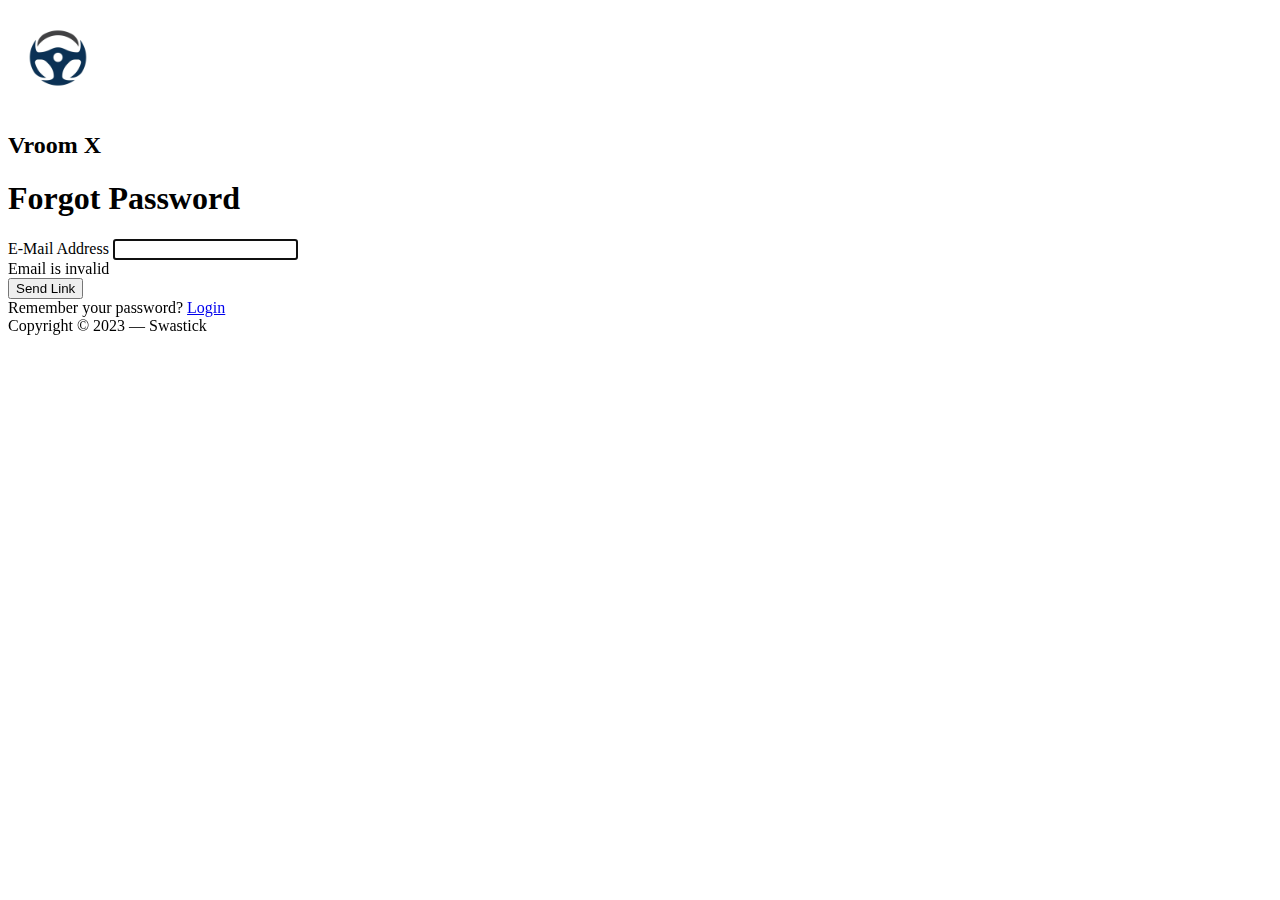
<file: forgot.html>
<!DOCTYPE html>
<html lang="en">
<head>
	<meta charset="utf-8">
	<meta name="author" content="Muhamad Nauval Azhar">
	<meta name="viewport" content="width=device-width,initial-scale=1">
	<meta name="description" content="This is a login page template based on Bootstrap 5">
	<title>Bootstrap 5 Login Page</title>
	<link href="https://cdn.jsdelivr.net/npm/bootstrap@5.0.0-beta2/dist/css/bootstrap.min.css" rel="stylesheet" integrity="sha384-BmbxuPwQa2lc/FVzBcNJ7UAyJxM6wuqIj61tLrc4wSX0szH/Ev+nYRRuWlolflfl" crossorigin="anonymous">
</head>

<body>
	<section class="h-100">
		<div class="container h-100">
			<div class="row justify-content-sm-center h-100">
				<div class="col-xxl-4 col-xl-5 col-lg-5 col-md-7 col-sm-9">
					<div class="text-center my-5">
						<img src="./assets/images/logo.png" alt="logo" width="100">
                        <h2 >Vroom X</h2>
					</div>
					<div class="card shadow-lg">
						<div class="card-body p-5">
							<h1 class="fs-4 card-title fw-bold mb-4">Forgot Password</h1>
							<form method="POST" class="needs-validation" novalidate="" autocomplete="off">
								<div class="mb-3">
									<label class="mb-2 text-muted" for="email">E-Mail Address</label>
									<input id="email" type="email" class="form-control" name="email" value="" required autofocus>
									<div class="invalid-feedback">
										Email is invalid
									</div>
								</div>

								<div class="d-flex align-items-center">
									<button type="submit" class="btn btn-primary ms-auto">
										Send Link	
									</button>
								</div>
							</form>
						</div>
						<div class="card-footer py-3 border-0">
							<div class="text-center">
								Remember your password? <a href="index.html" class="text-dark">Login</a>
							</div>
						</div>
					</div>
					<div class="text-center mt-5 text-muted">
						Copyright &copy; 2023 &mdash; Swastick 
					</div>
				</div>
			</div>
		</div>
	</section>

	<script src="login.js"></script>
</body>
</html>
</file>
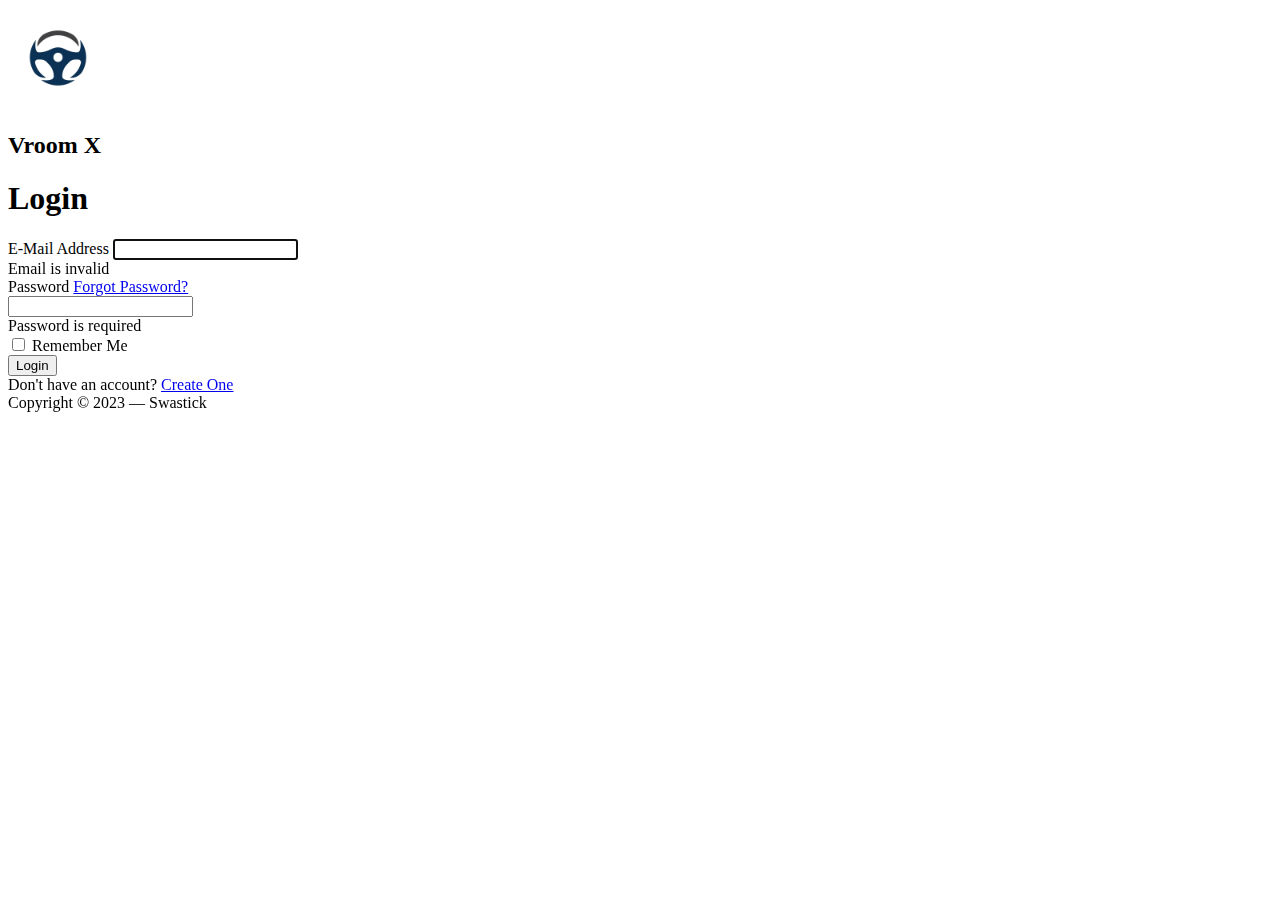
<file: login.html>
<!DOCTYPE html>
<html lang="en">
<head>
	<meta charset="utf-8">
	<meta name="author" content="Muhamad Nauval Azhar">
	<meta name="viewport" content="width=device-width,initial-scale=1">
	<meta name="description" content="This is a login page template based on Bootstrap 5">
	<title>Bootstrap 5 Login Page</title>
	<link href="https://cdn.jsdelivr.net/npm/bootstrap@5.0.0-beta2/dist/css/bootstrap.min.css" rel="stylesheet" integrity="sha384-BmbxuPwQa2lc/FVzBcNJ7UAyJxM6wuqIj61tLrc4wSX0szH/Ev+nYRRuWlolflfl" crossorigin="anonymous">
</head>

<body>
	<section class="h-100">
		<div class="container h-100">
			<div class="row justify-content-sm-center h-100">
				<div class="col-xxl-4 col-xl-5 col-lg-5 col-md-7 col-sm-9">
					<div class="text-center my-5">
						<img src="./assets/images/logo.png" alt="logo" width="100">
                        <h2 >Vroom X</h2>
					</div>
					<div class="card shadow-lg">
						<div class="card-body p-5">
							<h1 class="fs-4 card-title fw-bold mb-4">Login</h1>
							<form method="POST" class="needs-validation" novalidate="" autocomplete="off">
								<div class="mb-3">
									<label class="mb-2 text-muted" for="email">E-Mail Address</label>
									<input id="email" type="email" class="form-control" name="email" value="" required autofocus>
									<div class="invalid-feedback">
										Email is invalid
									</div>
								</div>

								<div class="mb-3">
									<div class="mb-2 w-100">
										<label class="text-muted" for="password">Password</label>
										<a href="forgot.html" class="float-end">
											Forgot Password?
										</a>
									</div>
									<input id="password" type="password" class="form-control" name="password" required>
								    <div class="invalid-feedback">
								    	Password is required
							    	</div>
								</div>

								<div class="d-flex align-items-center">
									<div class="form-check">
										<input type="checkbox" name="remember" id="remember" class="form-check-input">
										<label for="remember" class="form-check-label">Remember Me</label>
									</div>
									<button type="submit" class="btn btn-primary ms-auto">
										Login
									</button>
								</div>
							</form>
						</div>
						<div class="card-footer py-3 border-0">
							<div class="text-center">
								Don't have an account? <a href="register.html" class="text-dark">Create One</a>
							</div>
						</div>
					</div>
					<div class="text-center mt-5 text-muted">
						Copyright &copy; 2023 &mdash; Swastick 
					</div>
				</div>
			</div>
		</div>
	</section>

	<script src="login.js"></script>
</body>
</html>
</file>
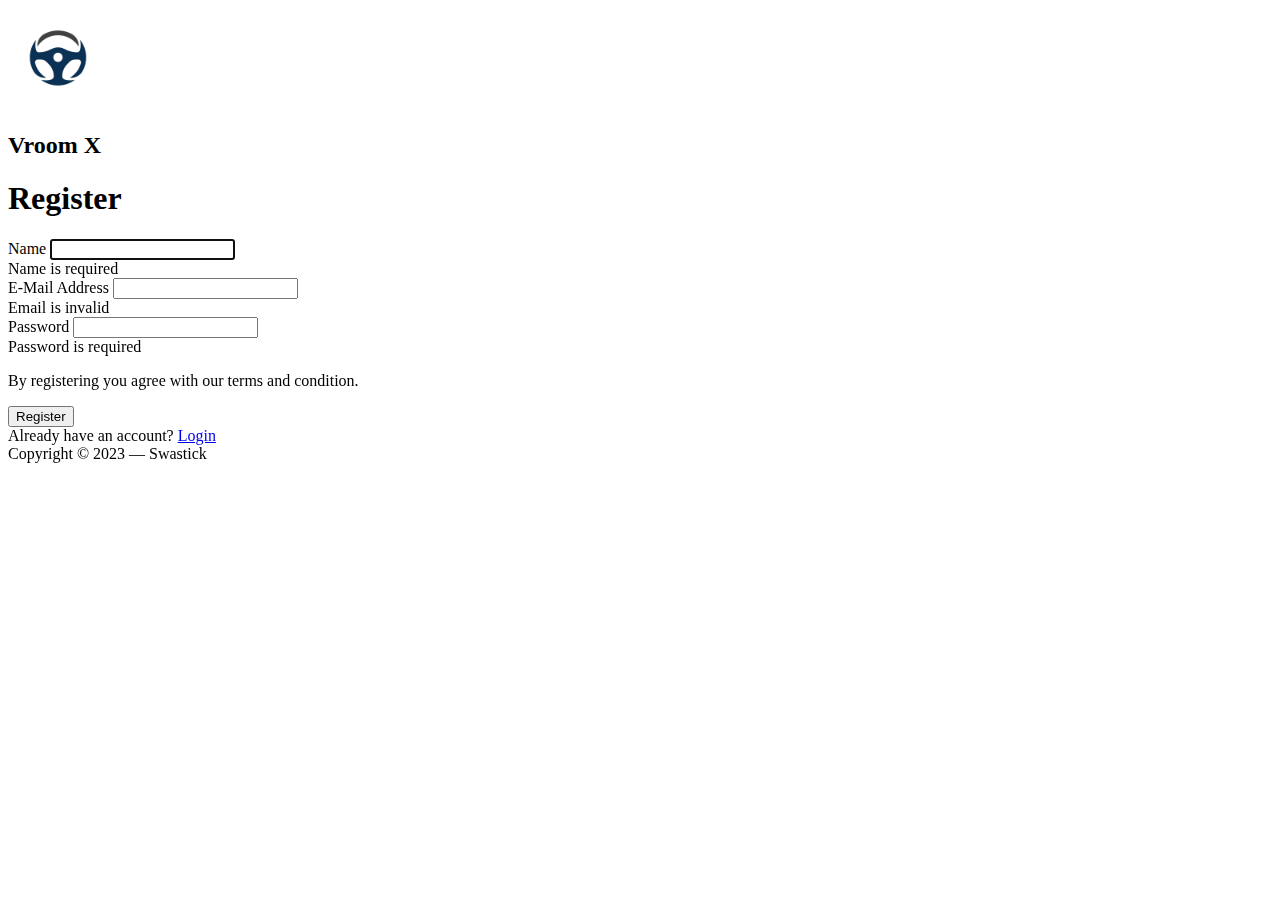
<file: register.html>
<!DOCTYPE html>
<html lang="en">
<head>
	<meta charset="utf-8">
	<meta name="author" content="Muhamad Nauval Azhar">
	<meta name="viewport" content="width=device-width,initial-scale=1">
	<meta name="description" content="This is a login page template based on Bootstrap 5">
	<title>Bootstrap 5 Login Page</title>
	<link href="https://cdn.jsdelivr.net/npm/bootstrap@5.0.0-beta2/dist/css/bootstrap.min.css" rel="stylesheet" integrity="sha384-BmbxuPwQa2lc/FVzBcNJ7UAyJxM6wuqIj61tLrc4wSX0szH/Ev+nYRRuWlolflfl" crossorigin="anonymous">
</head>

<body>
	<section class="h-100">
		<div class="container h-100">
			<div class="row justify-content-sm-center h-100">
				<div class="col-xxl-4 col-xl-5 col-lg-5 col-md-7 col-sm-9">
					<div class="text-center my-5">
						<img src="./assets/images/logo.png" alt="logo" width="100">
                        <h2 >Vroom X</h2>
					</div>
					<div class="card shadow-lg">
						<div class="card-body p-5">
							<h1 class="fs-4 card-title fw-bold mb-4">Register</h1>
							<form method="POST" class="needs-validation" novalidate="" autocomplete="off">
								<div class="mb-3">
									<label class="mb-2 text-muted" for="name">Name</label>
									<input id="name" type="text" class="form-control" name="name" value="" required autofocus>
									<div class="invalid-feedback">
										Name is required	
									</div>
								</div>

								<div class="mb-3">
									<label class="mb-2 text-muted" for="email">E-Mail Address</label>
									<input id="email" type="email" class="form-control" name="email" value="" required>
									<div class="invalid-feedback">
										Email is invalid
									</div>
								</div>

								<div class="mb-3">
									<label class="mb-2 text-muted" for="password">Password</label>
									<input id="password" type="password" class="form-control" name="password" required>
								    <div class="invalid-feedback">
								    	Password is required
							    	</div>
								</div>

								<p class="form-text text-muted mb-3">
									By registering you agree with our terms and condition.
								</p>

								<div class="align-items-center d-flex">
									<button type="submit" class="btn btn-primary ms-auto">
										Register	
									</button>
								</div>
							</form>
						</div>
						<div class="card-footer py-3 border-0">
							<div class="text-center">
								Already have an account? <a href="index.html" class="text-dark">Login</a>
							</div>
						</div>
					</div>
					<div class="text-center mt-5 text-muted">
						Copyright &copy; 2023 &mdash; Swastick 
					</div>
				</div>
			</div>
		</div>
	</section>

	<script src="login.js"></script>
</body>
</html>
</file>
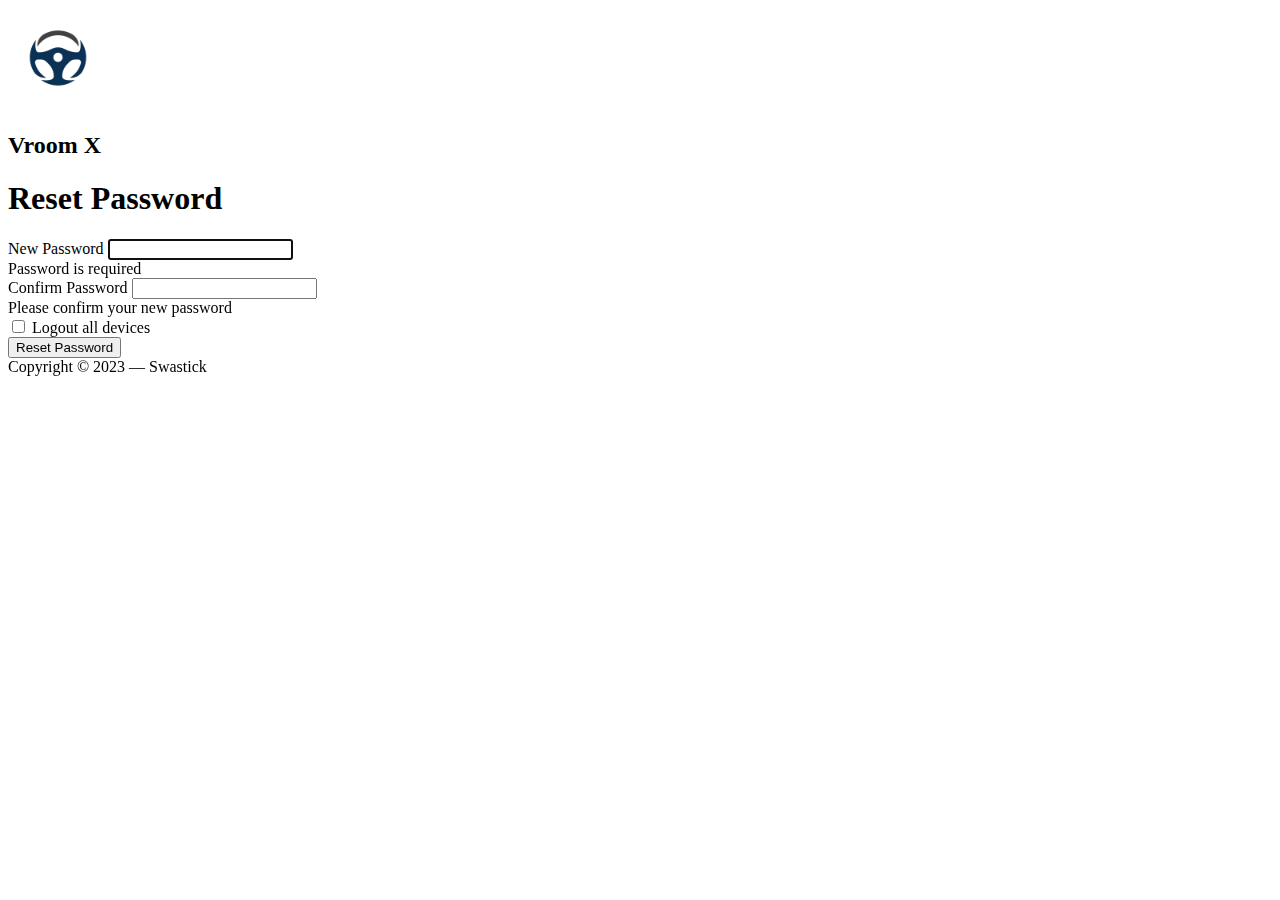
<file: reset.html>
<!DOCTYPE html>
<html lang="en">
<head>
	<meta charset="utf-8">
	<meta name="author" content="Muhamad Nauval Azhar">
	<meta name="viewport" content="width=device-width,initial-scale=1">
	<meta name="description" content="This is a login page template based on Bootstrap 5">
	<title>Bootstrap 5 Login Page</title>
	<link href="https://cdn.jsdelivr.net/npm/bootstrap@5.0.0-beta2/dist/css/bootstrap.min.css" rel="stylesheet" integrity="sha384-BmbxuPwQa2lc/FVzBcNJ7UAyJxM6wuqIj61tLrc4wSX0szH/Ev+nYRRuWlolflfl" crossorigin="anonymous">
</head>

<body>
	<section class="h-100">
		<div class="container h-100">
			<div class="row justify-content-sm-center h-100">
				<div class="col-xxl-4 col-xl-5 col-lg-5 col-md-7 col-sm-9">
					<div class="text-center my-5">
						<img src="./assets/images/logo.png" alt="logo" width="100">
                        <h2 >Vroom X</h2>
					</div>
					<div class="card shadow-lg">
						<div class="card-body p-5">
							<h1 class="fs-4 card-title fw-bold mb-4">Reset Password</h1>
							<form method="POST" class="needs-validation" novalidate="" autocomplete="off">
								<div class="mb-3">
									<label class="mb-2 text-muted" for="password">New Password</label>
									<input id="password" type="password" class="form-control" name="password" value="" required autofocus>
									<div class="invalid-feedback">
										Password is required	
									</div>
								</div>

								<div class="mb-3">
									<label class="mb-2 text-muted" for="password-confirm">Confirm Password</label>
									<input id="password-confirm" type="password" class="form-control" name="password_confirm" required>
								    <div class="invalid-feedback">
										Please confirm your new password
							    	</div>
								</div>

								<div class="d-flex align-items-center">
									<div class="form-check">
										<input type="checkbox" name="logout_devices" id="logout" class="form-check-input">
										<label for="logout" class="form-check-label">Logout all devices</label>
									</div>
									<button type="submit" class="btn btn-primary ms-auto">
										Reset Password	
									</button>
								</div>
							</form>
						</div>
					</div>
					<div class="text-center mt-5 text-muted">
						Copyright &copy; 2023 &mdash; Swastick
					</div>
				</div>
			</div>
		</div>
	</section>

	<script src="login.js"></script>
</body>
</html>
</file>
